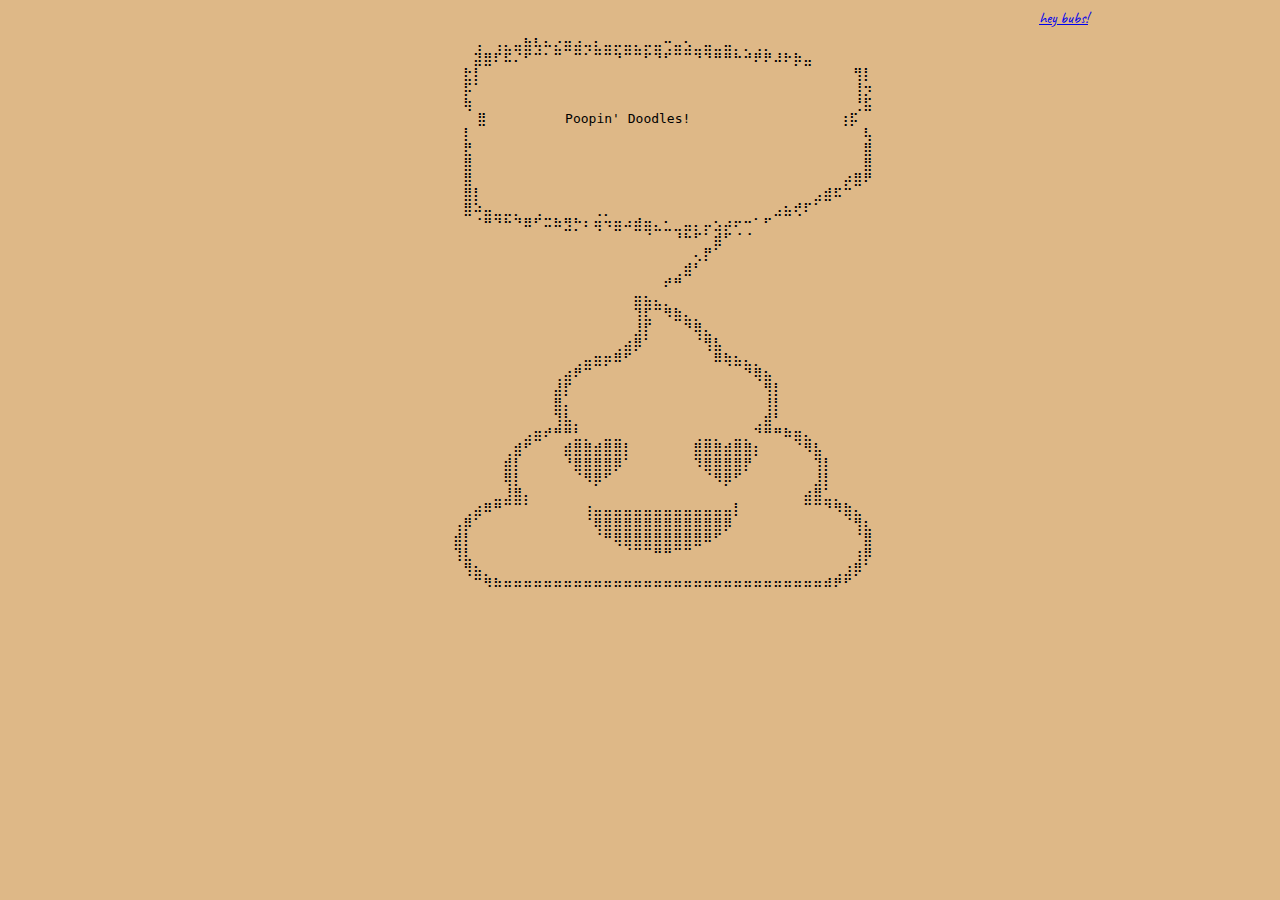
<file: index.html>
<!DOCTYPE html>
<html>
    <head>
        <meta charset="UTF-8">
        <meta name="Poopin' Doodles!">
        <meta description="I have no idea, just, Poopin' some doodles!">
        <link rel="stylesheet" href="main.css">
        <link rel="preconnect" href="https://fonts.googleapis.com">
        <link rel="preconnect" href="https://fonts.gstatic.com" crossorigin>
        <link href="https://fonts.googleapis.com/css2?family=Caveat&display=swap" rel="stylesheet">
        <meta name="viewport" content="width=device-width, initial-scale=1.0">
        <title>Poopin' Doodles!</title>
   
    
    </head>
    <body>
        <div id="poopdoodle"><pre>

            ⠀⠀⢠⠀⢠⣄⣤⣷⢧⠦⣔⣶⣴⢤⣆⣤⡤⣤⣄⡤⣤⢒⣤⣢⣀⣤⣀⣤⡀⡀⢀⡀⠀⠀⠀⠀⠀⠀⠀⠀⠀⠀
            ⠀⠀⣽⣿⠏⠯⠌⠋⠉⠁⠉⠀⠉⠁⠉⠉⠙⠉⠉⠋⠙⠋⠉⠉⠙⠙⠛⠛⠓⠚⠟⠟⠼⠗⡷⣤⠀⠀⠀⠀⠀⠀
            ⠀⣗⡇⠀⠀⠀⠀⠀⠀⠀⠀⠀⠀⠀⠀⠀⠀⠀⠀⠀⠀⠀⠀⠀⠀⠀⠀⠀⠀⠀⠀⠀⠀⠀⠀⠀⠀⠀⠀⠀⢻⡇
            ⠀⡯⠁⠀⠀⠀⠀⠀⠀⠀⠀⠀⠀⠀⠀⠀⠀⠀⠀⠀⠀⠀⠀⠀⠀⠀⠀⠀⠀⠀⠀⠀⠀⠀⠀⠀⠀⠀⠀⠀⢸⡲
            ⠀⢷⠀⠀⠀⠀⠀⠀⠀⠀⠀⠀⠀⠀⠀⠀⠀⠀⠀⠀⠀⠀⠀⠀⠀⠀⠀⠀⠀⠀⠀⠀⠀⠀⠀⠀⠀⠀⠀⠀⢘⣯
            ⠀⣿          Poopin' Doodles!                   ⢰⡯
            ⠀⡇⠀⠀⠀⠀⠀⠀⠀⠀⠀⠀⠀⠀⠀⠀⠀⠀⠀⠀⠀⠀⠀⠀⠀⠀⠀⠀⠀⠀⠀⠀⠀⠀⠀⠀⠀⠀⠀⠀⠀⢧
            ⠀⣟⠀⠀⠀⠀⠀⠀⠀⠀⠀⠀⠀⠀⠀⠀⠀⠀⠀⠀⠀⠀⠀⠀⠀⠀⠀⠀⠀⠀⠀⠀⠀⠀⠀⠀⠀⠀⠀⠀⠀⣿
            ⠀⣿⠀⠀⠀⠀⠀⠀⠀⠀⠀⠀⠀⠀⠀⠀⠀⠀⠀⠀⠀⠀⠀⠀⠀⠀⠀⠀⠀⠀⠀⠀⠀⠀⠀⠀⠀⠀⠀⠀⠀⣿
            ⠀⣿⠀⠀⠀⠀⠀⠀⠀⠀⠀⠀⠀⠀⠀⠀⠀⠀⠀⠀⠀⠀⠀⠀⠀⠀⠀⠀⠀⠀⠀⠀⠀⠀⠀⠀⠀⠀⠀⡴⣿⠟
            ⠀⣿⡇⠀⠀⠀⠀⠀⠀⠀⠀⠀⠀⠀⠀⠀⠀⠀⠀⠀⠀⠀⠀⠀⠀⠀⠀⠀⠀⠀⠀⠀⠀⠀⠀⠀⣠⣾⠯⠉⠀⠀
            ⠀⣿⠵⣤⣀⣀⡀⠀⢀⠀⠀⠀⠀⠀⢀⡀⠀⠀⠀⠀⠀⠀⠀⠀⠀⠀⠀⠀⠀⠀⠀⠀⣠⣦⢞⠏⠁⠀⠀⠀⠀⠀
            ⠀⠀⠈⠛⠙⠓⠙⠿⠋⠭⠷⣻⡓⠆⢶⠲⣶⠴⣾⣶⣄⣂⣀⣤⡄⡤⣢⡴⠖⠒⠁⠋⠀⠀⠀⠀⠀⠀⠀⠀⠀⠀
            ⠀⠀⠀⠀⠀⠀⠀⠀⠀⠀⠀⠀⠀⠀⠀⠀⠀⠀⠀⠈⠀⠀⠘⠓⠋⠁⣾⠋⠈⠈⠀⠀⠀⠀⠀⠀⠀⠀⠀⠀⠀⠀
            ⠀⠀⠀⠀⠀⠀⠀⠀⠀⠀⠀⠀⠀⠀⠀⠀⠀⠀⠀⠀⠀⠀⠀⠀⢄⡟⠁⠀⠀⠀⠀⠀⠀⠀⠀⠀⠀⠀⠀⠀⠀⠀
            ⠀⠀⠀⠀⠀⠀⠀⠀⠀⠀⠀⠀⠀⠀⠀⠀⠀⠀⠀⠀⠀⠀⢀⣾⠃⠀⠀⠀⠀⠀⠀⠀⠀⠀⠀⠀⠀⠀⠀⠀⠀⠀
            ⠀⠀⠀⠀⠀⠀⠀⠀⠀⠀⠀⠀⠀⠀⠀⠀⠀⠀⠀⠀⠀⠞⠛⠀⠀⠀⠀⠀⠀⠀⠀⠀⠀⠀⠀⠀⠀⠀⠀⠀⠀⠀
            ⠀⠀⠀⠀⠀⠀⠀⠀⠀⠀⠀⠀⠀⠀⠀⠀⠀⠀⣶⣦⣄⡀⠀⠀⠀⠀⠀⠀⠀⠀⠀⠀⠀⠀⠀⠀⠀⠀⠀⠀⠀⠀
            ⠀⠀⠀⠀⠀⠀⠀⠀⠀⠀⠀⠀⠀⠀⠀⠀⠀⠀⢹⣏⠉⠻⣷⣄⡀⠀⠀⠀⠀⠀⠀⠀⠀⠀⠀⠀⠀⠀⠀⠀⠀⠀
            ⠀⠀⠀⠀⠀⠀⠀⠀⠀⠀⠀⠀⠀⠀⠀⠀⠀⠀⣸⡏⠀⠀⠀⠙⢿⣄⠀⠀⠀⠀⠀⠀⠀⠀⠀⠀⠀⠀⠀⠀⠀⠀
            ⠀⠀⠀⠀⠀⠀⠀⠀⠀⠀⠀⠀⠀⠀⠀⠀⢀⣴⡿⠁⠀⠀⠀⠀⠈⢻⣧⠀⠀⠀⠀⠀⠀⠀⠀⠀⠀⠀⠀⠀⠀⠀
            ⠀⠀⠀⠀⠀⠀⠀⠀⠀⠀⠀⠀⢀⣤⣶⡶⠿⠋⠀⠀⠀⠀⠀⠀⠀⠀⠿⢷⣦⣄⡀⠀⠀⠀⠀⠀⠀⠀⠀⠀⠀⠀
            ⠀⠀⠀⠀⠀⠀⠀⠀⠀⠀⢀⣴⠟⠉⠀⠀⠀⠀⠀⠀⠀⠀⠀⠀⠀⠀⠀⠀⠀⠙⢿⣦⠀⠀⠀⠀⠀⠀⠀⠀⠀⠀
            ⠀⠀⠀⠀⠀⠀⠀⠀⠀⠀⣼⡏⠀⠀⠀⠀⠀⠀⠀⠀⠀⠀⠀⠀⠀⠀⠀⠀⠀⠀⠀⢻⡇⠀⠀⠀⠀⠀⠀⠀⠀⠀
            ⠀⠀⠀⠀⠀⠀⠀⠀⠀⠀⣿⡄⠀⠀⠀⠀⠀⠀⠀⠀⠀⠀⠀⠀⠀⠀⠀⠀⠀⠀⠀⢸⡇⠀⠀⠀⠀⠀⠀⠀⠀⠀
            ⠀⠀⠀⠀⠀⠀⠀⠀⠀⠀⢹⣧⡀⠀⠀⠀⠀⠀⠀⠀⠀⠀⠀⠀⠀⠀⠀⠀⠀⠀⢀⣾⠃⠀⠀⠀⠀⠀⠀⠀⠀⠀
            ⠀⠀⠀⠀⠀⠀⠀⣠⣶⠞⠛⠛⣃⡀⠀⣀⣀⠀⠀⠀⠀⠀⠀⠀⢀⣀⡀⠀⣀⡀⠙⠛⠛⠷⣶⣄⠀⠀⠀⠀⠀⠀
            ⠀⠀⠀⠀⠀⢀⣾⠋⠀⠀⠀⣾⣿⣿⣾⣿⣿⡇⠀⠀⠀⠀⠀⠀⣿⣿⣿⣾⣿⣿⡆⠀⠀⠀⠈⠻⣧⠀⠀⠀⠀⠀
            ⠀⠀⠀⠀⠀⣾⡇⠀⠀⠀⠀⠘⣿⣿⣿⣿⡿⠁⠀⠀⠀⠀⠀⠀⠹⣿⣿⣿⣿⡟⠀⠀⠀⠀⠀⠀⢹⡇⠀⠀⠀⠀
            ⠀⠀⠀⠀⠀⢿⡇⠀⠀⠀⠀⠀⠈⠻⡿⠋⠀⠀⠀⠀⠀⠀⠀⠀⠀⠈⠻⡿⠋⠀⠀⠀⠀⠀⠀⠀⣸⡇⠀⠀⠀⠀
            ⠀⠀⠀⠀⣀⣸⣿⡄⠀⠀⠀⠀⠀⠀⠀⠀⠀⠀⠀⠀⠀⠀⠀⠀⠀⠀⠀⠀⠀⠀⠀⠀⠀⠀⠀⣴⣿⣁⡀⠀⠀⠀
            ⠀⢀⣴⠿⠛⠉⠉⠁⠀⠀⠀⠀⠀⢰⣤⣤⣤⣤⣤⣤⣤⣤⣤⣤⣤⣤⣤⣤⡇⠀⠀⠀⠀⠀⠀⠉⠉⠙⠻⣷⣄⠀
            ⢠⡿⠁⠀⠀⠀⠀⠀⠀⠀⠀⠀⠀⠈⢿⣿⣿⣿⣿⣿⣿⣿⣿⣿⣿⣿⣿⡿⠀⠀⠀⠀⠀⠀⠀⠀⠀⠀⠀⠈⢻⣆
            ⣾⡇⠀⠀⠀⠀⠀⠀⠀⠀⠀⠀⠀⠀⠈⠛⢿⣿⣿⣿⣿⣿⣿⣿⣿⠿⠋⠀⠀⠀⠀⠀⠀⠀⠀⠀⠀⠀⠀⠀⠈⣿
            ⢹⣇⠀⠀⠀⠀⠀⠀⠀⠀⠀⠀⠀⠀⠀⠀⠀⠈⠉⠉⠛⠛⠉⠉⠀⠀⠀⠀⠀⠀⠀⠀⠀⠀⠀⠀⠀⠀⠀⠀⢰⡿
            ⠀⢻⣦⡀⠀⠀⠀⠀⠀⠀⠀⠀⠀⠀⠀⠀⠀⠀⠀⠀⠀⠀⠀⠀⠀⠀⠀⠀⠀⠀⠀⠀⠀⠀⠀⠀⠀⠀⢀⣰⡿⠁
            ⠀⠀⠉⠻⠷⠶⠶⠶⠶⠶⠶⠶⠶⠶⠶⠶⠶⠶⠶⠶⠶⠶⠶⠶⠶⠶⠶⠶⠶⠶⠶⠶⠶⠶⠶⠶⠶⠾⠟⠋⠀⠀


            
        </pre> </div>
        <div id="heybub"><a href="temp.html" target="_self" style="text decordation:none;">hey bubs!</a></div>
    </body>
</html>
</file>
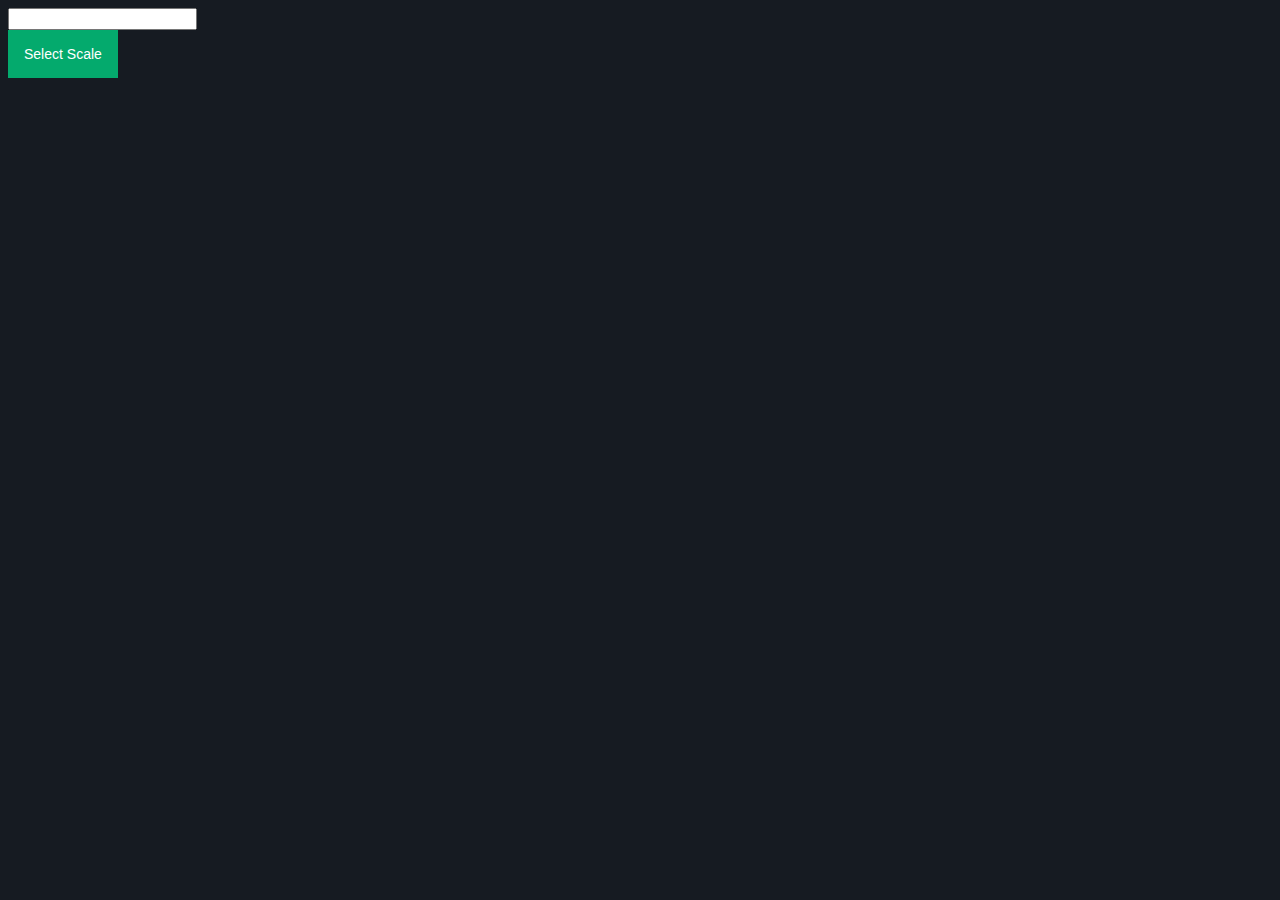
<file: temp.html>
<!DOCTYPE html>
<html>
  <head>
    <link rel="stylesheet" href="calc.css" />
    <link rel="preconnect" href="https://fonts.googleapis.com">
    <link rel="preconnect" href="https://fonts.gstatic.com" crossorigin>
    <link href="https://fonts.googleapis.com/css2?family=Raleway&display=swap" rel="stylesheet">
  <script language="javascript">
    function selC() {
       document.getElementById("temp-btn").innerHTML = "Celsius";
    }
    function selF() {
       document.getElementById("temp-btn").innerHTML = "Farenheit";
    }
    function selK() {
      document.getElementById("temp-btn").innerHTML = "Kelvin";
    }
    function selR() {
      document.getElementById("temp-btn").innerHTML = "Rankin";
    }
  </script>
    
  
  </head>
  <body>
    <div class="header_area">      
      <div class="temp-input">
        <input type="text" id="temp" name="temp">
      </div>
      <div class="dropdown">
        <button class="dropbtn" id="temp-btn">Select Scale</button>
        <div class="dropdown-content">
          <a href="#" onclick="selC();">Celsius</a>
          <a href="#" onclick="selF();">Farenheit</a>
          <a href="#" onclick="selK();">Kelvin</a>
          <a href="#" onclick="selR();">Rankine Scale</a>
        </div>
      </div>
    </div>

    <div class="output">
      <table id="results">
        <tr>
          <th id="origTemp-head">&nbsp;</th>
          <th id="newTemp-head">&nbsp;</th>
        </tr>
        <tr>
          <td rowspan="4" id="origTemp">&nbsp;</td>
          <td id="C">&nbsp;</td>
        </tr>
        <tr>
          <td id="F">&nbsp;</td>
        </tr>
        <tr>
          <td id="K">&nbsp;</td>
        </tr>
        <tr>
          <td id="R">&nbsp;</td>
        </tr>
      </table>
    </div>
  </body>

</html>
</file>
<file: main.css>
body {
    background-color:burlywood;
    font-family:'Caveat';

}
#poopdoodle {
    width:95%;
    display:inline-block;
    position:absolute;
    text-align:center;
}
#heybub{
    display:block;
    position:absolute;
    right:15%;

}
</file>
<file: calc.css>
body {
  font-family:"Raleway";
  font-size: 14px;
  background-color: #161b22;
  color: white;
  display: inline-block;
}

/*button*/
.header_area {
  display:inline-box;
}

#temp {
  font-size:14px;
  left: 20px; 
}
.dropbtn {
  color:white;
  background-color:#04AA6D;
  padding:16px;
  font-size:14px;
  border:none;
  left: 45px;
}
.dropdown { 
  position: relative;
  display: inline-block;
}
.dropdown-content{
  display: none;
  position: absolute;
  background-color:#f1f1f1;
  min-width:160px;
  box-shadow:0px 8px 16px 0px rgba(0,0,0,0,0.2);  
  z-index:1;
}
.dropdown-content a {
  color:black;
  padding:12px 16px;
  text-decoration:none;
  display:block;
}
.dropdown-content a:hover {background-color:#ddd;}
.dropdown:hover .dropdown-content {display:block;}
.dropdown:hover .dropbtn {background-color: #3e8e41;}
</file>
